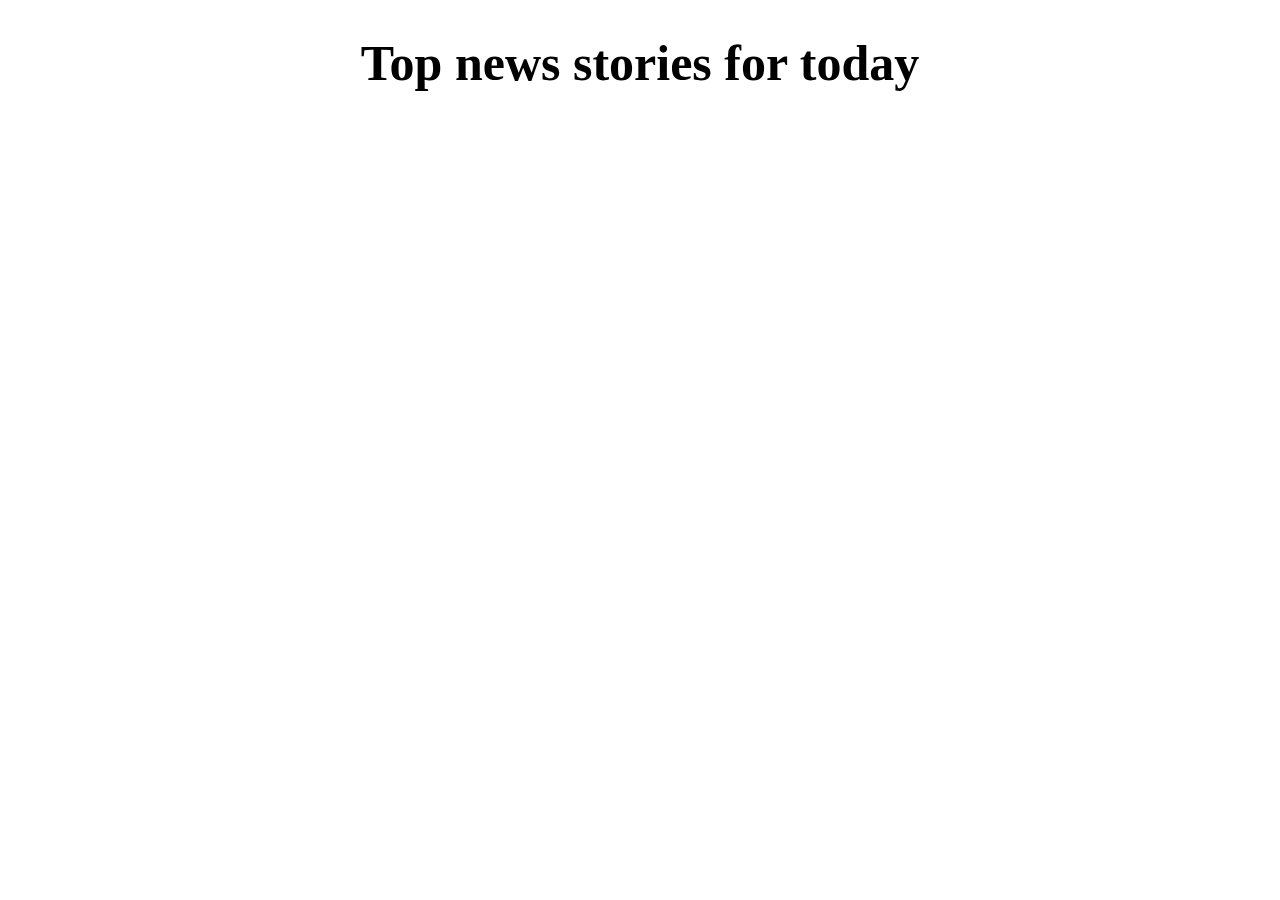
<file: task3/index.html>
<!DOCTYPE html>
<html lang="en">
<head>
  <meta charset="UTF-8">
  <title>API Test</title>
  <script src="https://ajax.googleapis.com/ajax/libs/jquery/2.1.4/jquery.min.js"></script>
  <script src="scripts/app.js"></script>

  <link rel="stylesheet" href="styles/main.css">
</head>
<body>
  <div class="container">
    <h1>Top news stories for today</h1>
    <div id="topstories">
    </div>
  </div>
</body>
</html>
</file>
<file: task3/styles/main.css>
h1 {
  font-size: 50px;
  margin-bottom: 50px;
}

.container {
  width: 80%;
  text-align: center;
  margin: 0 auto;
}

.story {
  width: 20%;
  display: inline-block;
  border: 1px solid black;
  -webkit-border-radius: 20px;
  -moz-border-radius: 20px;
  border-radius: 20px;
  -webkit-box-shadow: 0 9px #226666;
  -moz-box-shadow: 0 9px #226666;
  box-shadow: 0 9px #226666;
  margin-bottom: 10px;
  min-height: 80px;
  vertical-align: middle;
  background-color: #669999;
  font-size: 16px;
}

.story:hover {
  background-color: #428181;
}

.story:active {
  -webkit-box-shadow: 0 5px #666;
  -moz-box-shadow: 0 5px #666;
  box-shadow: 0 5px #666;
  transform: translateY(4px);
}

.story:focus {
  outline: none;
}
</file>
